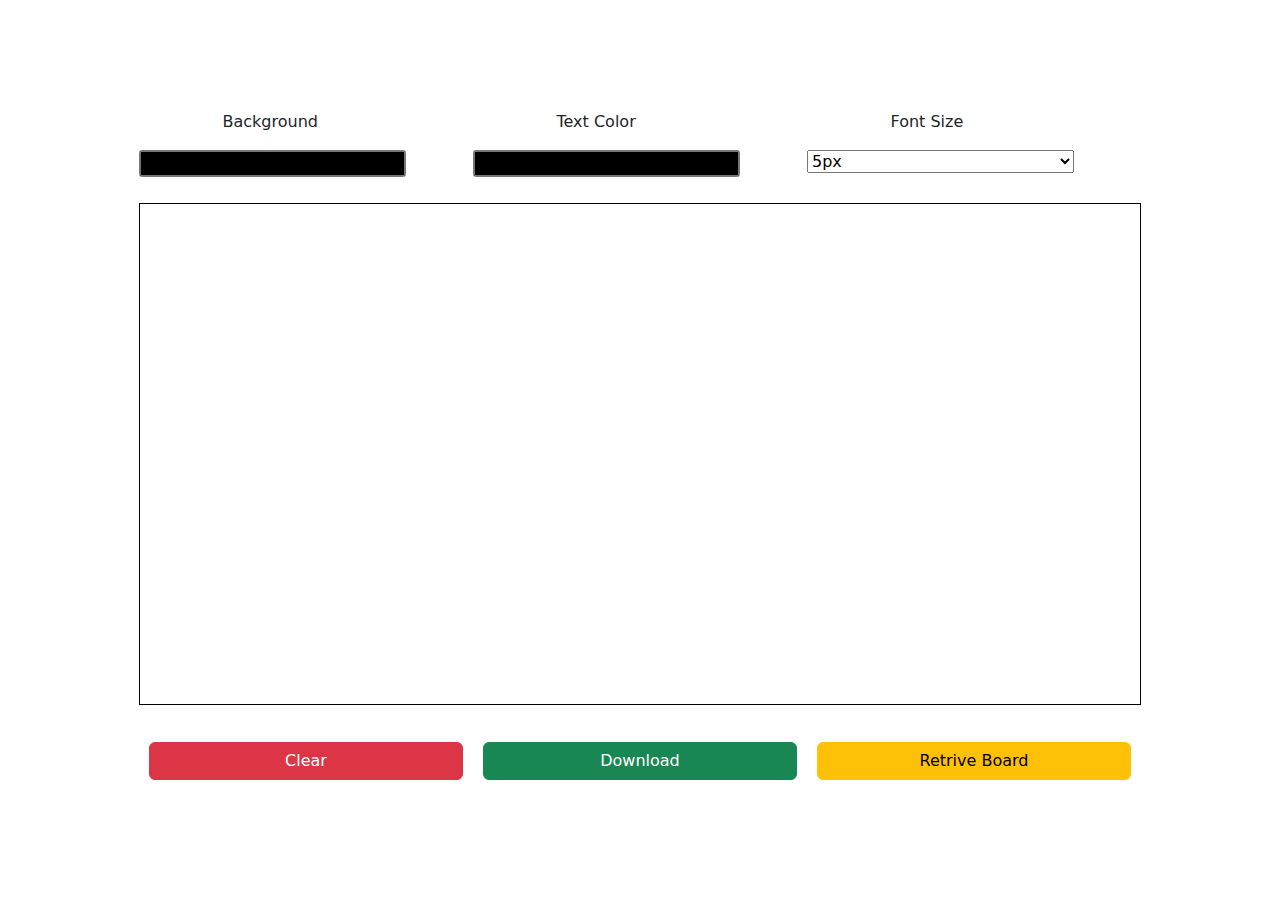
<file: index.html>
<!DOCTYPE html>
<html lang="en">
<head>
    <meta charset="UTF-8">
    <meta name="viewport" content="width=device-width, initial-scale=1.0">
    <title>WhiteBoard</title>
    <link rel="stylesheet" href="style.css">
    <link href="https://cdn.jsdelivr.net/npm/bootstrap@5.3.3/dist/css/bootstrap.min.css" rel="stylesheet" integrity="sha384-QWTKZyjpPEjISv5WaRU9OFeRpok6YctnYmDr5pNlyT2bRjXh0JMhjY6hW+ALEwIH" crossorigin="anonymous">
</head>
<body>
    <div class="main">
        <div class="picker">
            <div class="bg-color-picker">
                <p>Background</p>
                <input id="background-color-picker" type="color">
            </div>
            <div class="text-color-picker">
                <p>Text Color</p>
                <input id="text-color" type="color">
            </div>
            <div class="font-size">
                <p>Font Size</p>
                <select name="Size" id="font-weight">
                    <option value="5px">5px</option>
                    <option value="10px">10px</option>
                    <option value="15px">15px</option>
                    <option value="20px">20px</option>
                    <option value="50px">50px</option>
                    <option value="100px">100px</option>
                </select>
            </div>
        </div>
        <canvas class="canvas" id="myCanvas" width="1000" height="500"></canvas>
        <div class="settings">
            
                <button type = "button" class = "btn btn-danger"id="clear">Clear</button>
          
          
                <button type="button" class="btn btn-success" id="download">Download</button>
            
            
               <button type="button" class="btn btn-warning"  id="retrive">Retrive Board</button>
            


        </div>
    </div>
    <script src="index.js"></script>
</body>
</file>
<file: style.css>
*
{
   margin: 0px;
   padding: 0px;
   box-sizing: border-box;
}
.main
{
    position:absolute;
    top: 50%;
    left: 50%;
    transform: translate(-50%,-50%);
}
.picker
{
    display: flex;
    flex-direction: row;
    justify-content: space-between;
    margin: 20px 0 20px 0;
}
.canvas
{
    
    border: 1px solid black;
}
.settings
{
    display: flex;
    flex-direction: row;
    justify-content: space-between;
    margin: 20px 0 20px 0;
}
input,select,.bg-color-picker,.text-color-picker,.font-size
{
    width: 80%;
}
button
{
    width: 80%;
}
.settings>button
{
    margin: 10px;
}
p
{
    margin: 10px auto;
    width: 50%;
}


*
{
   margin: 0px;
   padding: 0px;
   box-sizing: border-box;
}
.main
{
    position:absolute;
    top: 50%;
    left: 50%;
    transform: translate(-50%,-50%);
}
.picker
{
    display: flex;
    flex-direction: row;
    justify-content: space-between;
    margin: 20px 0 20px 0;
}
.canvas
{
    
    border: 1px solid black;
}
.settings
{
    display: flex;
    flex-direction: row;
    justify-content: space-between;
    margin: 20px 0 20px 0;
}
input,select,.bg-color-picker,.text-color-picker,.font-size
{
    width: 80%;
}
button
{
    width: 80%;
}
.settings>button
{
    margin: 10px;
}
p
{
    margin: 10px auto;
    width: 50%;
}
</file>
